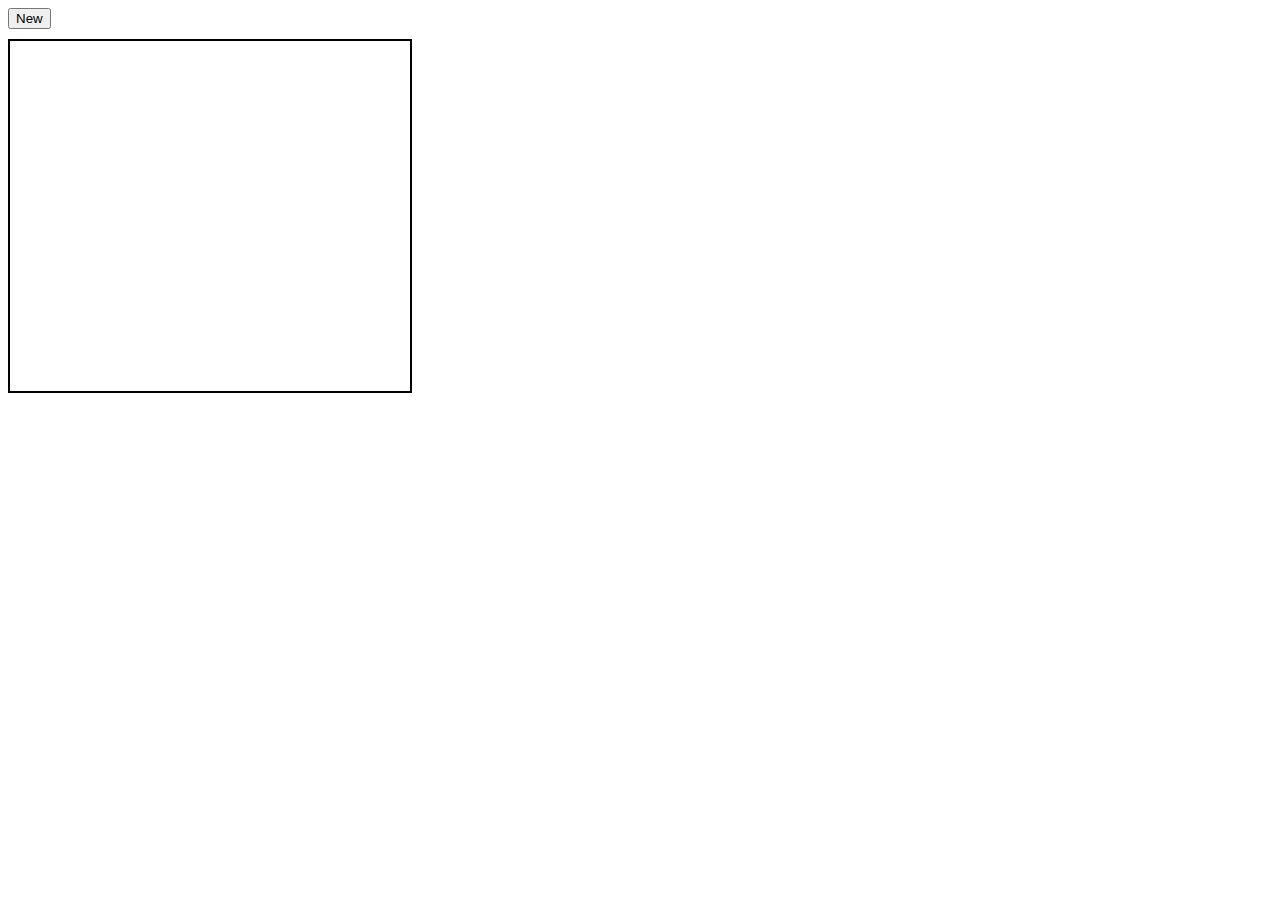
<file: cell3/ex03/index.html>
<!DOCTYPE html>
<html>
	<head>
		<meta charset="UTF-8">
		<style>
			div {
				border: 2px solid black;
				height: 350px;
				width: 400px;
			}
			button {
				margin-bottom:10px;
			}
			.tarea {
				border: 2px solid red;
				height: auto;
				width: 394px;
				margin: 1px;
				cursor: pointer;
			}
		</style>
	</head>
	<body onload="checkCookies()">
		<button onclick="createToDo()">New</button>
		<div id="ft_list"></div>
	</body>
	<script src="todo.js"></script>
</html>
</file>
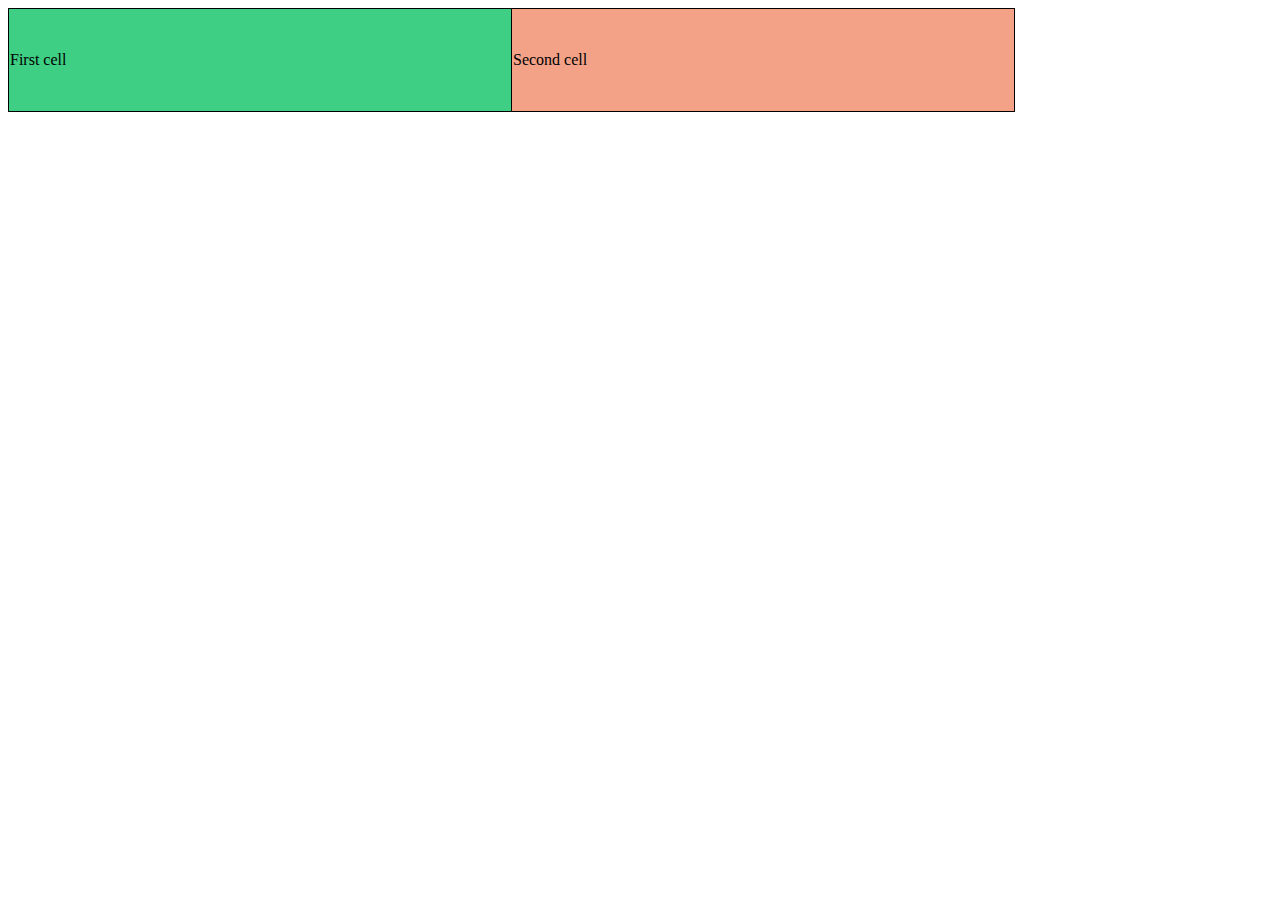
<file: cell1/ex05/tab.html>
<!DOCTYPE html>
<html>
	<style>
		table {
			border-collapse: collapse;
			border:1px solid black;
		}
		.celda {
			border:1px solid black;
			width:500px;
			height: 100px;
		}
	</style>
	<body>
		<table>
			<tr>
				<td class="celda" style="background:rgb(62, 207, 132)">First cell</td>
				<td class="celda" style="background:rgb(243, 162, 136)">Second cell</td>
			</tr>
		</table>
	</body>
</html>
</file>
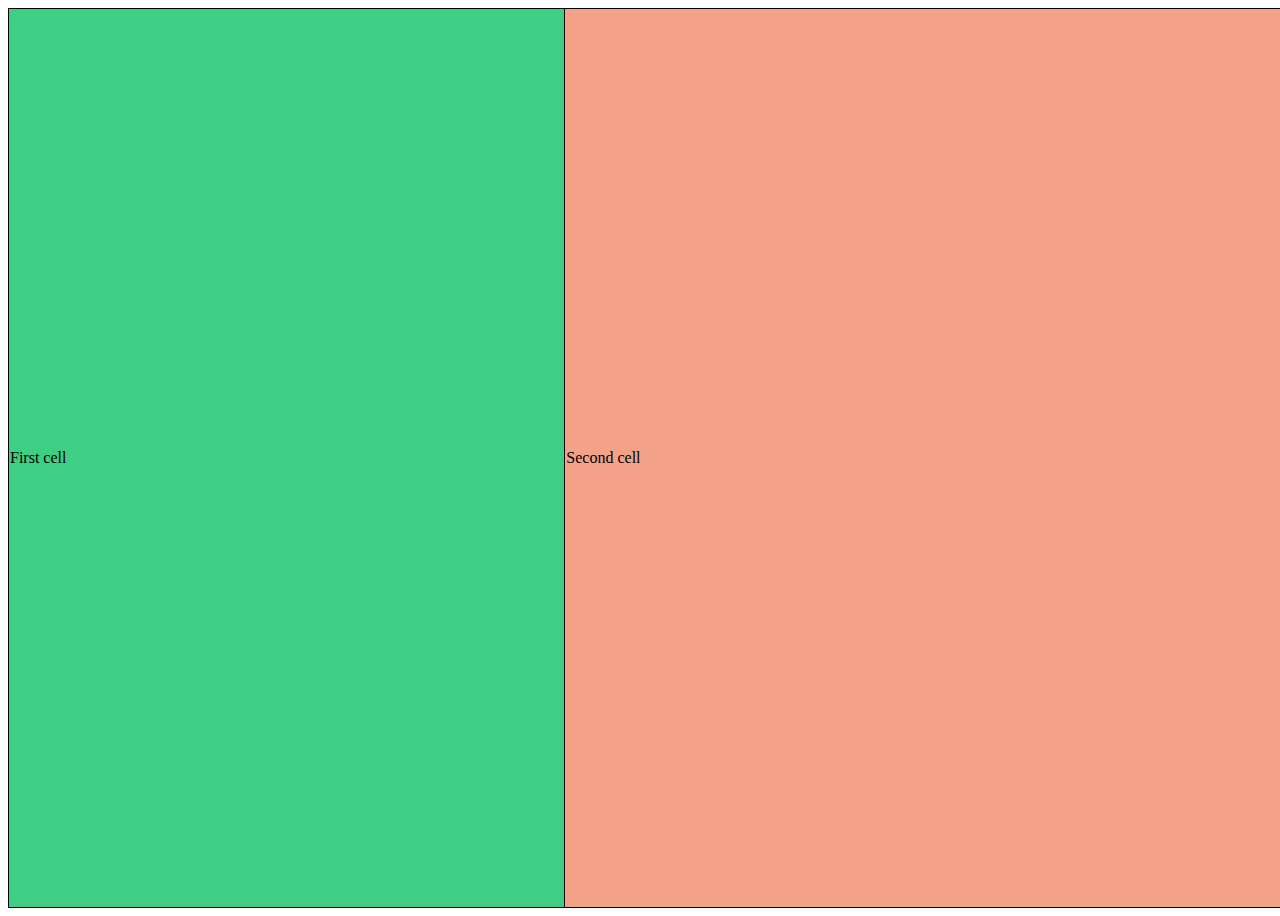
<file: cell1/ex06/responsive.html>
<!DOCTYPE html>
<html>
	<style>
		table {
			border-collapse: collapse;
			border:1px solid black;
			width:100vw;
			height: 100vh;
		}
		.celda {
			border:1px solid black;
		}
	</style>
	<body>
		<table>
			<tr>
				<td class="celda" style="background:rgb(62, 207, 132)">First cell</td>
				<td class="celda" style="background:rgb(243, 162, 136)">Second cell</td>
			</tr>
		</table>
	</body>
</html>
</file>
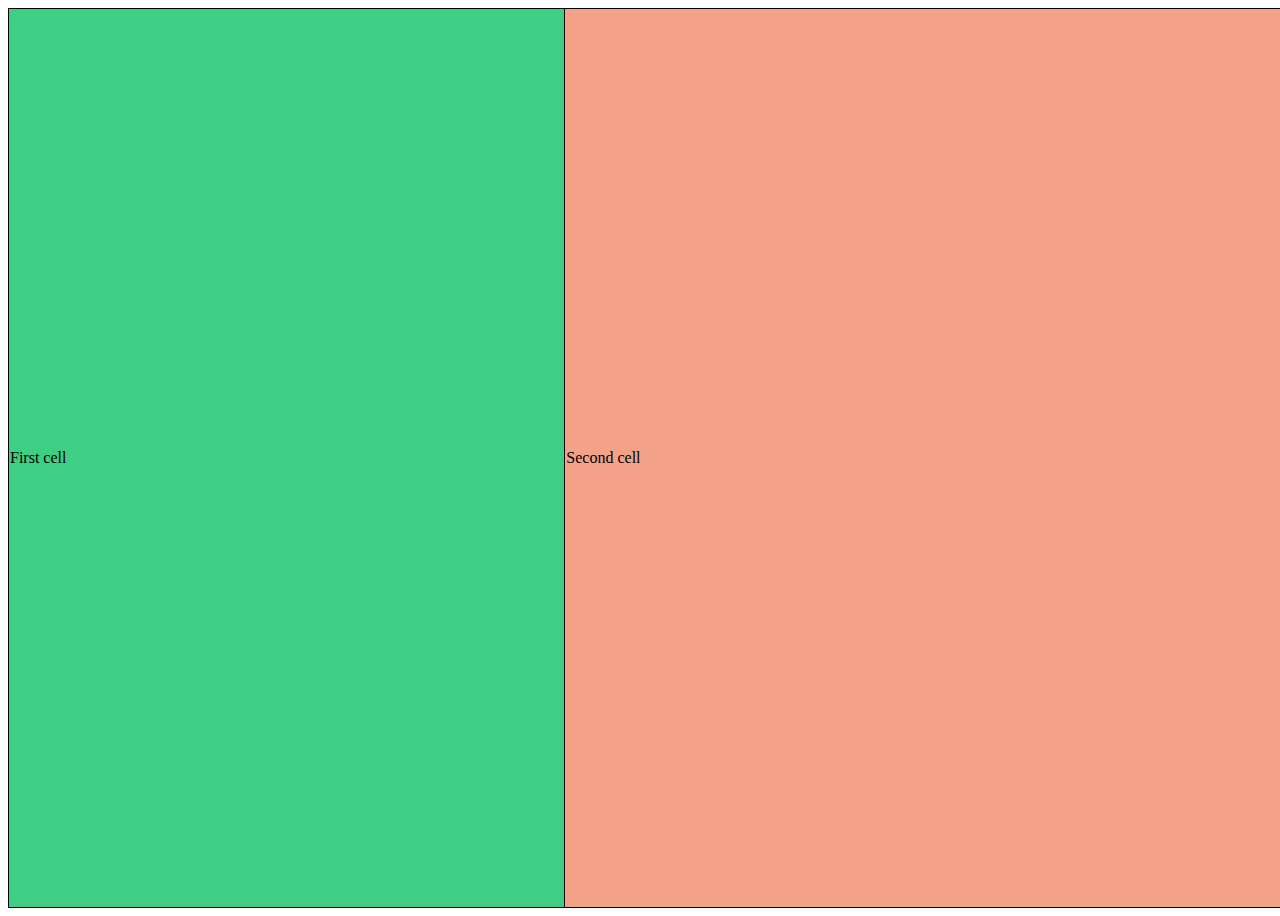
<file: cell2/ex00/responsive.html>
<!DOCTYPE html>
<html>
	<head>
		<link href="responsive.css" rel="stylesheet" type="text/css">
	</head>
	<body>
		<table>
			<tr>
				<td class="celda" style="background:rgb(62, 207, 132)">First cell</td>
				<td class="celda" style="background:rgb(243, 162, 136)">Second cell</td>
			</tr>
		</table>
	</body>
</html>
</file>
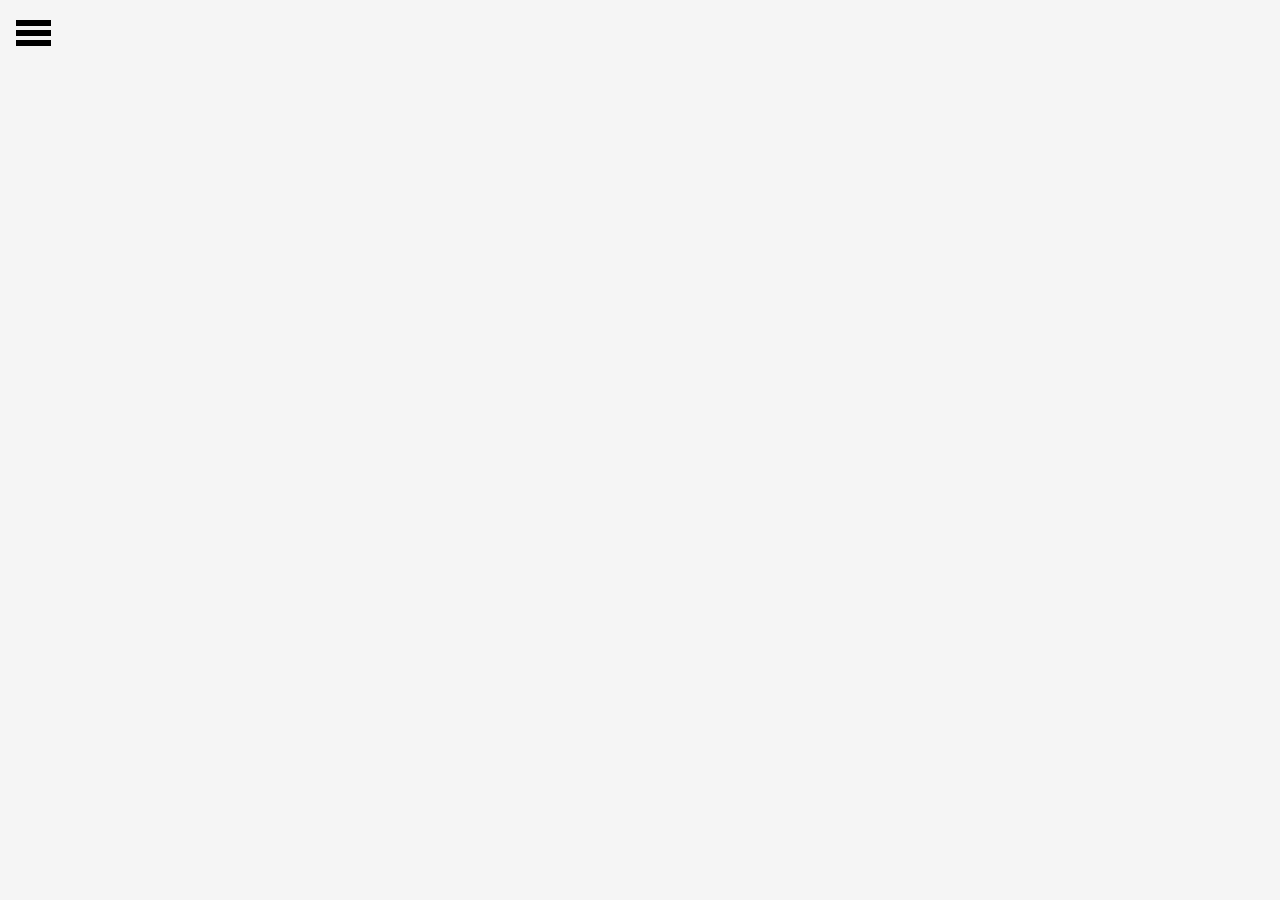
<file: cell2/ex01/menu.html>
<!DOCTYPE html>
<html>
	<head>
		<meta charset="UTF-8">
		<link href="menu.css" rel="stylesheet" type="text/css">
	</head>
	<body class="back">
		<input type="checkbox" style="display:none" id="toggle">
		<label for="toggle">
			<div class="hamburger">
				<div class="line"></div>
			</div>
		</label>
		<nav>
			<ul>
				<li class="option">Home</li>
				<li class="option">About</li>
				<li class="option">Services</li>
				<li class="option">Contact</li>
			</ul>
		</nav>
	</body>
</html>
</file>
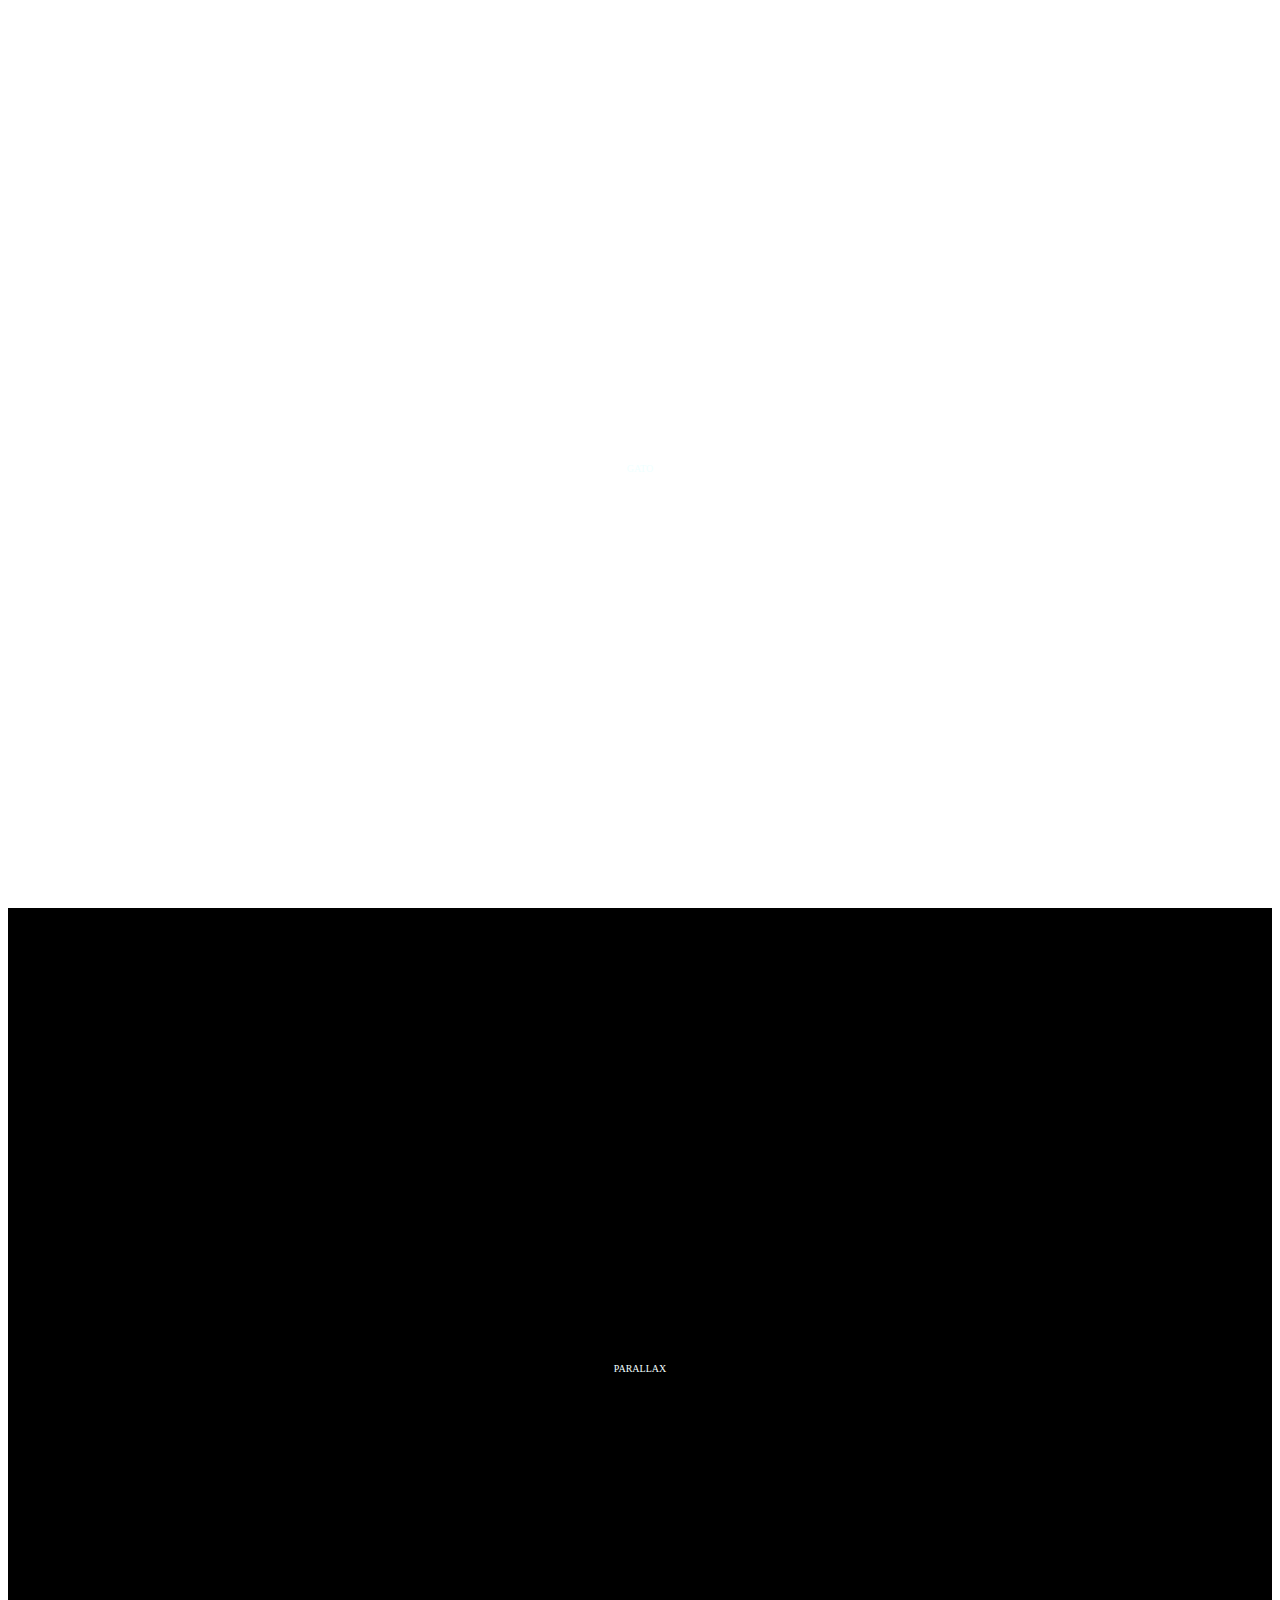
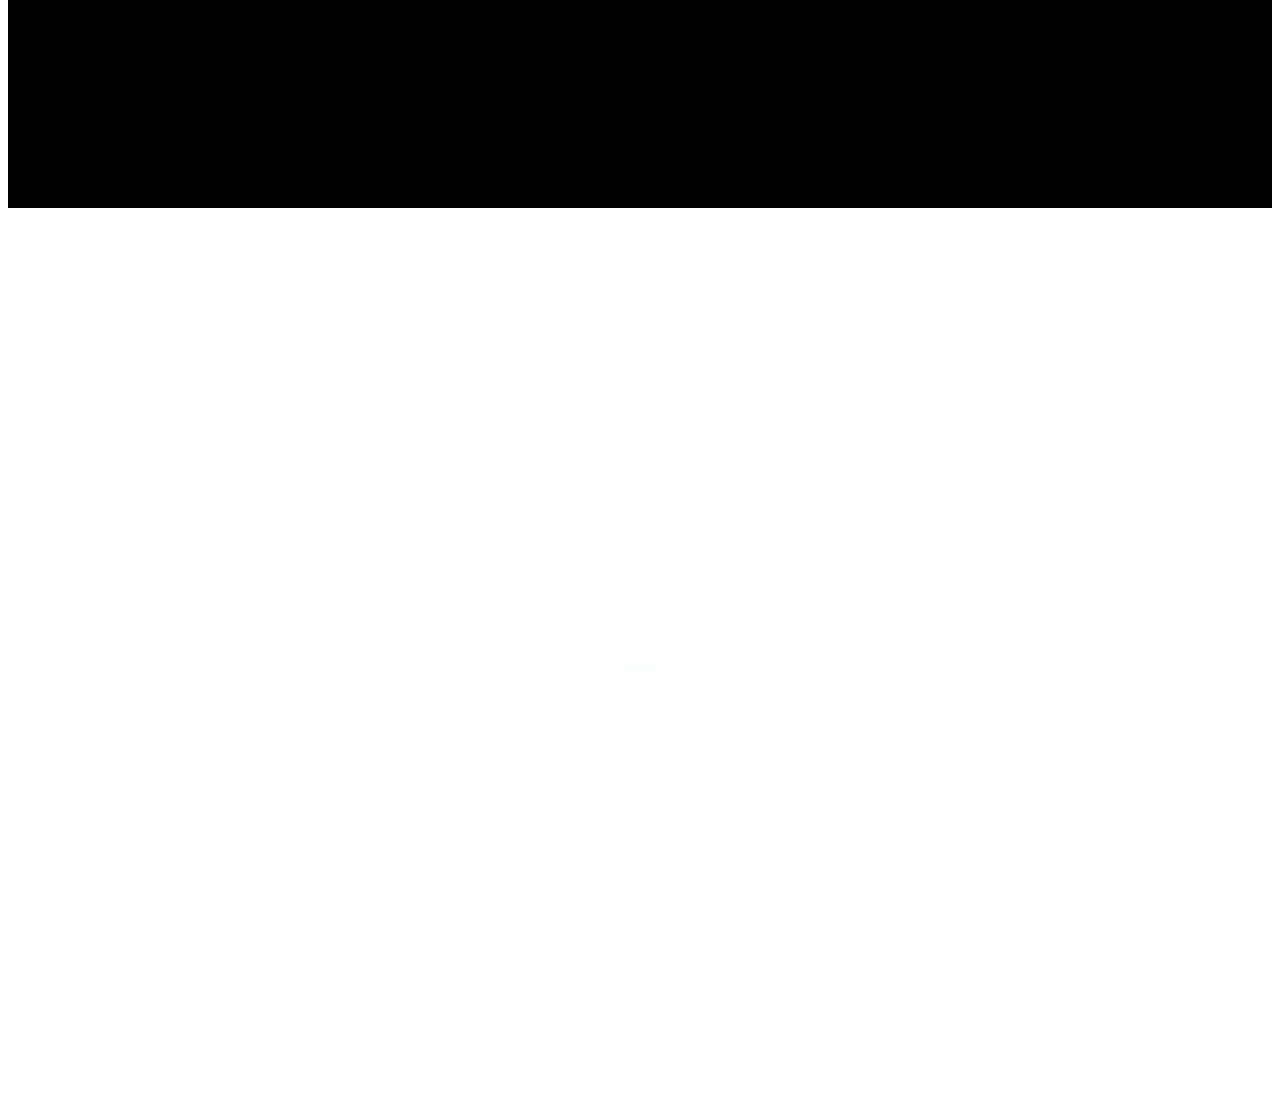
<file: cell2/ex02/parallax.html>
<!DOCTYPE html>
<html>
	<head>
		<meta charset="UTF-8">
		<link href="parallax.css" rel="stylesheet" type="text/css">
	</head>
	<body>
		<section class="parallax" id="section1">
			<span>GATO</span>
		</section>
		<section class="parallax" id="section2">
			<span>PARALLAX</span>
		</section>
		<section class="parallax" id="section3">
			<span>GATO</span>
		</section>
	</body>
</html>
</file>
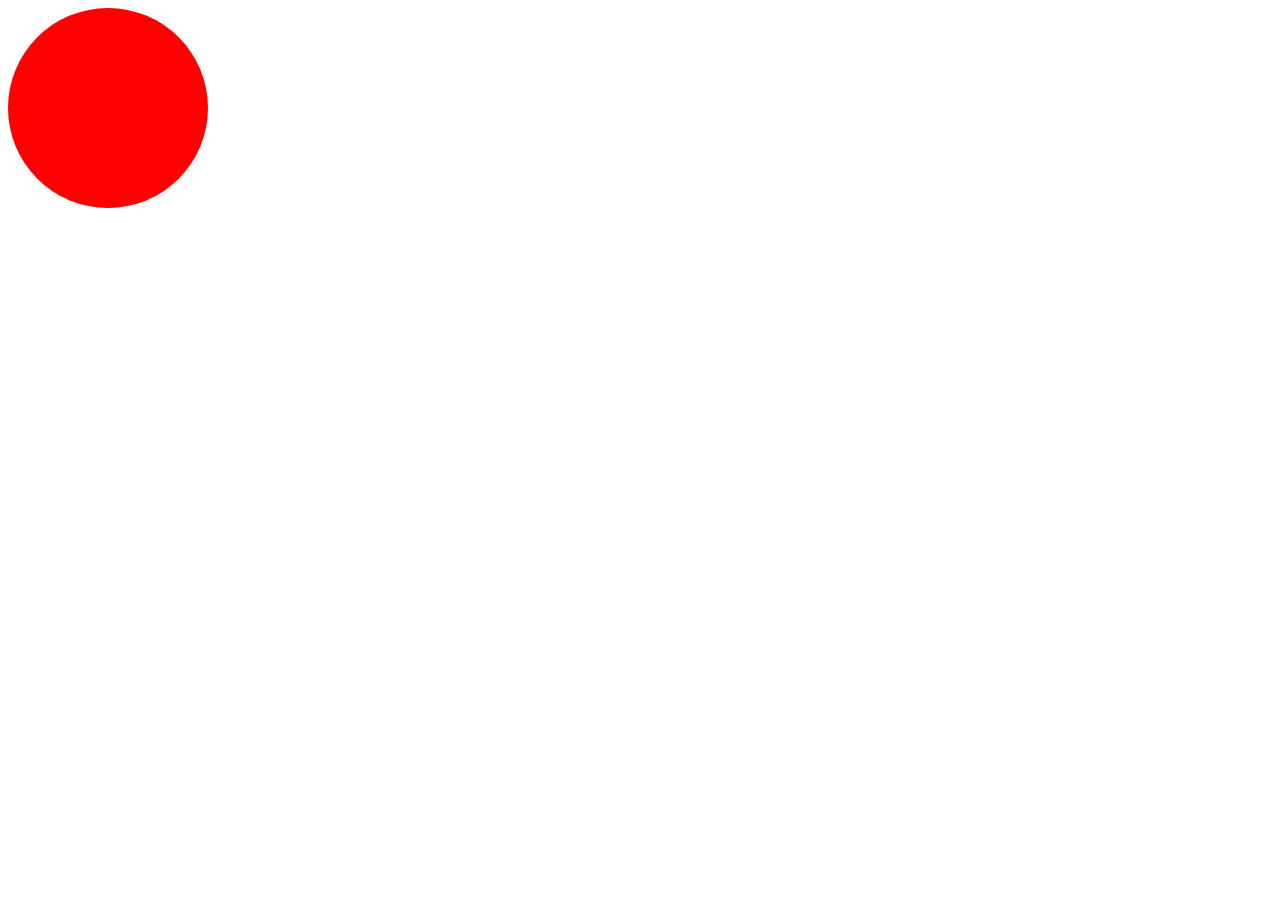
<file: cell3/ex01/balloon.html>
<!DOCTYPE html>
<html>
	<head>
		<meta charset="UTF-8">
		<style>
			div{
				height: 200px;
				width: 200px;
				background-color: red;
				border-radius: 50%;
			}
		</style>
	</head>
	<body>
		<div id="globo" onclick="incrementSize(), changeColor(0)" onmouseout="decrementSize()"></div>
	</body>
	<script>
		function incrementSize() {
			var globo = document.getElementById("globo");
			if (globo.offsetWidth >= 415 || globo.offsetHeight >= 415) {
				globo.style.width = "200px";
				globo.style.height = "200px";
			} else {
				globo.style.width = globo.offsetWidth + 10 + 'px';
				globo.style.height = globo.offsetHeight + 10 + 'px';
			}
		}
		function changeColor(i) { /* i = 0 => rgb & i = 1 => bgr */
			var globo = document.getElementById("globo");
			var color = window.getComputedStyle(globo).backgroundColor;
			console.log("Color = ", color);
			switch (color) {
				case 'rgb(255, 0, 0)': /*red*/
					if (i == 0)
						globo.style.background="green";
					else
						globo.style.background="blue";
					break;
				case 'rgb(0, 128, 0)': /*green*/
					if (i == 0)
						globo.style.background="blue";
					else
						globo.style.background="red";
					break;
				case 'rgb(0, 0, 255)': /*blue*/
					if (i == 0)
						globo.style.background="red";
					else
						globo.style.background="green";
					break;
			}
		}
		function decrementSize() {
			var globo = document.getElementById("globo");
			console.log("Size = ", globo.offsetWidth);
			if (globo.offsetWidth > 200 || globo.offsetHeight > 200) {
				globo.style.width = globo.offsetWidth + -5 + 'px';
				globo.style.height = globo.offsetHeight + -5 + 'px';
				changeColor(1);
			}
		}
	</script>
</html>
</file>
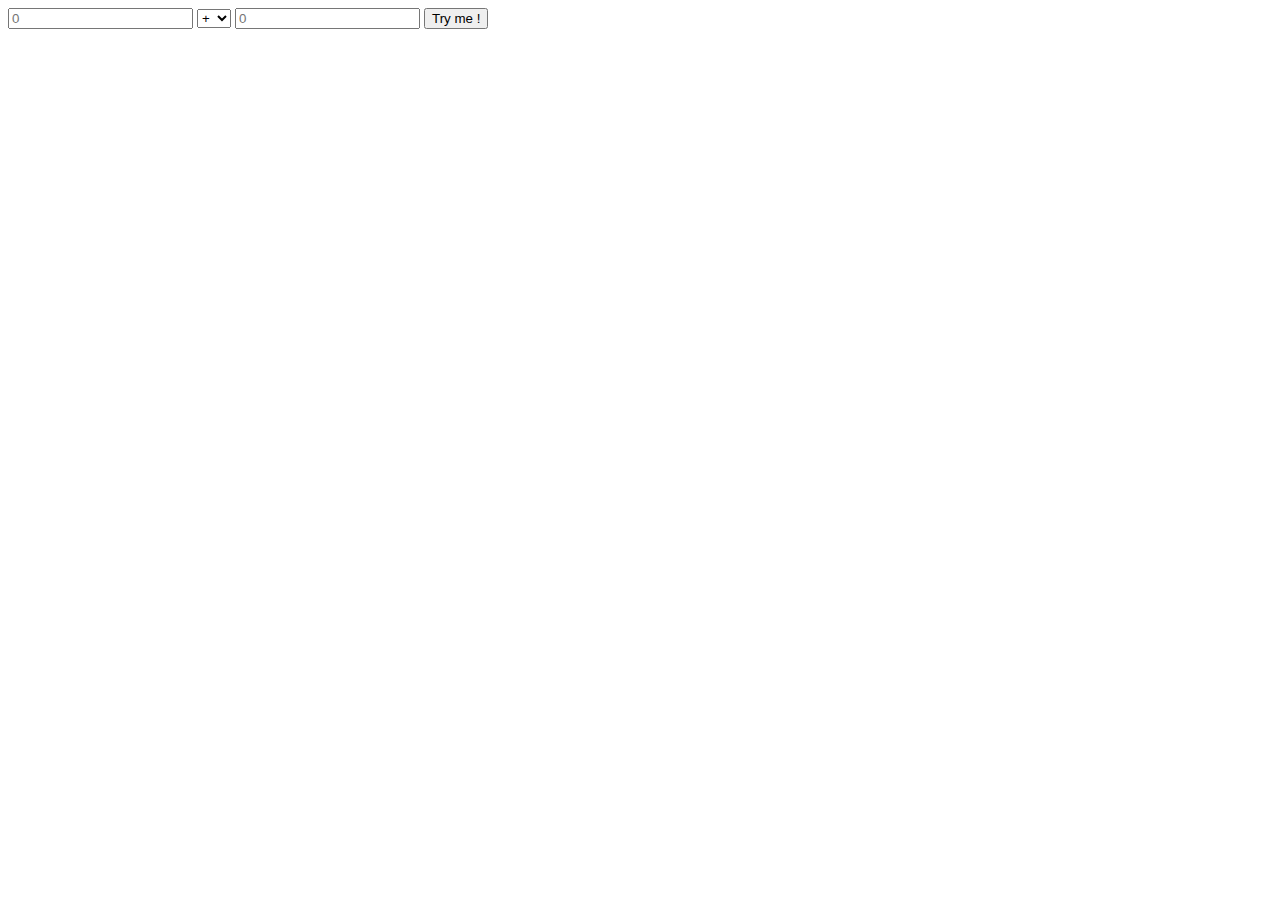
<file: cell3/ex02/calc.html>
<!DOCTYPE html>
<html>
	<head>
		<meta charset="UTF-8">
		<style>
		</style>
	</head>
	<body onload="setInterval('timeAlert()',30000);">
		<form>
			<input type="text" min="0" id="n1" placeholder="0">
			<select id="operation">
				<option>+</option>
				<option>-</option>
				<option>*</option>
				<option>/</option>
				<option>%</option>
			</select>
			<input type="text" min="0" id="n2" placeholder="0">
			<input type="submit" value="Try me !" onclick="calculate()">
		</form>
	</body>
	<script>
		function timeAlert() {
			alert("Please, use me...");
		}
		function checkInput(n1, n2) {
			if (n1 < 0 || n2 < 0 || n1 == "" || n2 == "")
				return 1;
			var filtro = '0123456789';
			for (var i=0; i<n1.length; i++)
				if (filtro.indexOf(n1.charAt(i)) == -1)
					return 1;
			for (var i=0; i<n2.length; i++)
				if (filtro.indexOf(n2.charAt(i)) == -1)
					return 1;
			return 0;
		}
		function calculate() {
			var num1 = document.getElementById("n1").value;
			var num2 = document.getElementById("n2").value;
			var operator = document.getElementById("operation").value;
			var res;
			if (checkInput(num1, num2) == 1){
				console.log("Error :(");
				alert("Error :(");
			} else {
				switch (operator) {
					case '+':
						res = parseFloat(num1) + parseFloat(num2);
					break;
					case '-':
						res = num1 - num2;
					break;
					case '*':
						res = num1 * num2;
					break;
					case '/':
						if (num2 == 0)
							res = "It's over 9000!";
						else
							res = num1 / num2;
					break;
					case '%':
						if (num2 == 0)
							res = "It's over 9000!";
						else
							res = num1 % num2;
					break;
				}
				console.log(res);
				alert(res);
			}
		}
	</script>
</html>
</file>
<file: cell2/ex00/responsive.css>
table {
	border-collapse: collapse;
	border:1px solid black;
	width:100vw;
	height: 100vh;
}
.celda {
	border:1px solid black;
}
</file>
<file: cell2/ex01/menu.css>
.back{
	background-color: whitesmoke;
}

.hamburger{
	height: 50px;
	width: 50px;
	cursor: pointer;
	display: flex;
	justify-content: center;
	align-items: center;
}

.line{
	position:absolute;
	height: 6px;
	width: 35px;
	background: black;
	transition: all 0.3s ease-in-out;
}

.line::before{
	content: '';
	position: absolute;
	height: 6px;
	width: 35px;
	background-color: black;
	top: -10px;
	transition: all 0.3s ease-in-out;
}

.line::after{
	content: '';
	position: absolute;
	height: 6px;
	width: 35px;
	background-color: black;
	top: 10px;
	transition: all 0.3s ease-in-out;
}

#toggle:checked + label .line{
	transform: rotate(45deg);
}

#toggle:checked + label .line::before{
	transform: rotate(-90deg) translateX(-10px);
}

#toggle:checked + label .line::after{
	opacity: 0;
}

nav{
	background: gold;
	width: 300px;
	position: absolute;
	top: 60px;
	left: -100vw;
	transition: left 0.3s ease;
}

#toggle:checked ~ nav{
	left: 0;
}

ul{
	list-style-type: none;
}

li{
	margin-bottom: 20px;
	font-size: 35px;
	cursor: pointer;
}

.option:hover {
	color: white;
}
</file>
<file: cell2/ex02/parallax.css>
section{
	width: 100%;
	height: 100vh;
	padding: 0;
	margin: 0;
}

.parallax{
	background: white fixed no-repeat 50% 50%;
	background-size: cover;
	text-align: center;
	color:azure;
}

#section1{
	background-image: url("https://acortar.link/aEsU09");
}

#section2{
	background-color:black;
}

#section3{
	background-image: url("https://acortar.link/3BrVKZ");
}

span{
	font-size: 10px;
	position: relative;
	top:50%;
}
</file>
